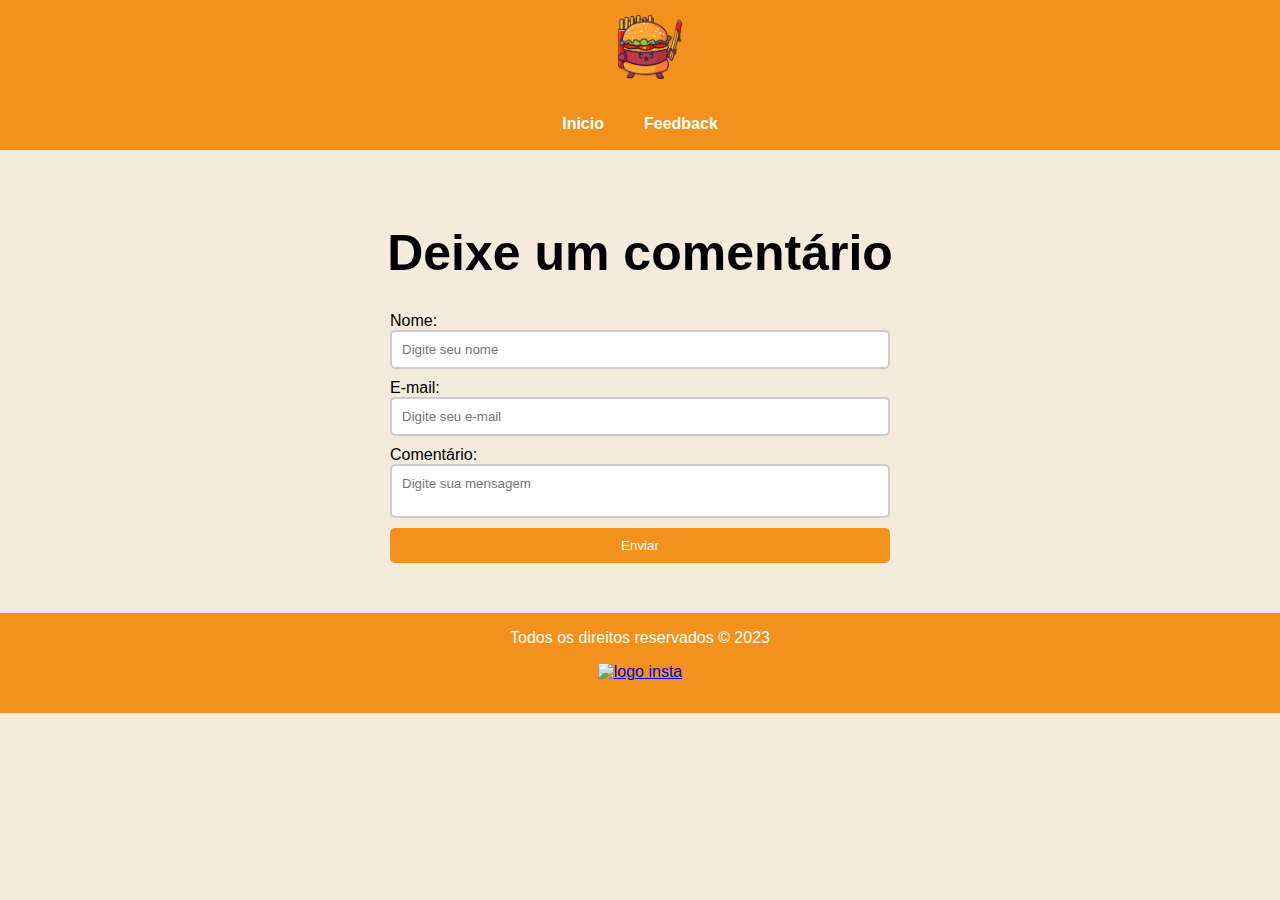
<file: pages/contact.html>
<!DOCTYPE html>
<html lang="en">

<head>
  <meta charset="UTF-8" />
  <title>Angry Burger</title>
  <link rel="stylesheet" href="../assets/css/style.contact.css">
</head>

<body>
  <iframe src="./../layouts/header.html" frameborder="0" scrolling="no" width="100%"></iframe>
  <div id="container">
    <h1>Deixe um comentário</h1>
    <form action="../pages/sucess.html">
      <label for="nome">Nome:</label>
      <input type="text" id="nome" name="nome" placeholder="Digite seu nome" required />

      <label for="email">E-mail:</label>
      <input type="email" id="email" name="email" placeholder="Digite seu e-mail" required />

      <label for="mensagem">Comentário:</label>
      <textarea id="mensagem" name="mensagem" placeholder="Digite sua mensagem" required></textarea>

      <button type="submit">Enviar</button>
    </form>
  </div>
  <iframe id="iframefooter" src="./../layouts/footer.html" frameborder="0" scrolling="no" width="100%"></iframe>
</body>

</html>
</file>
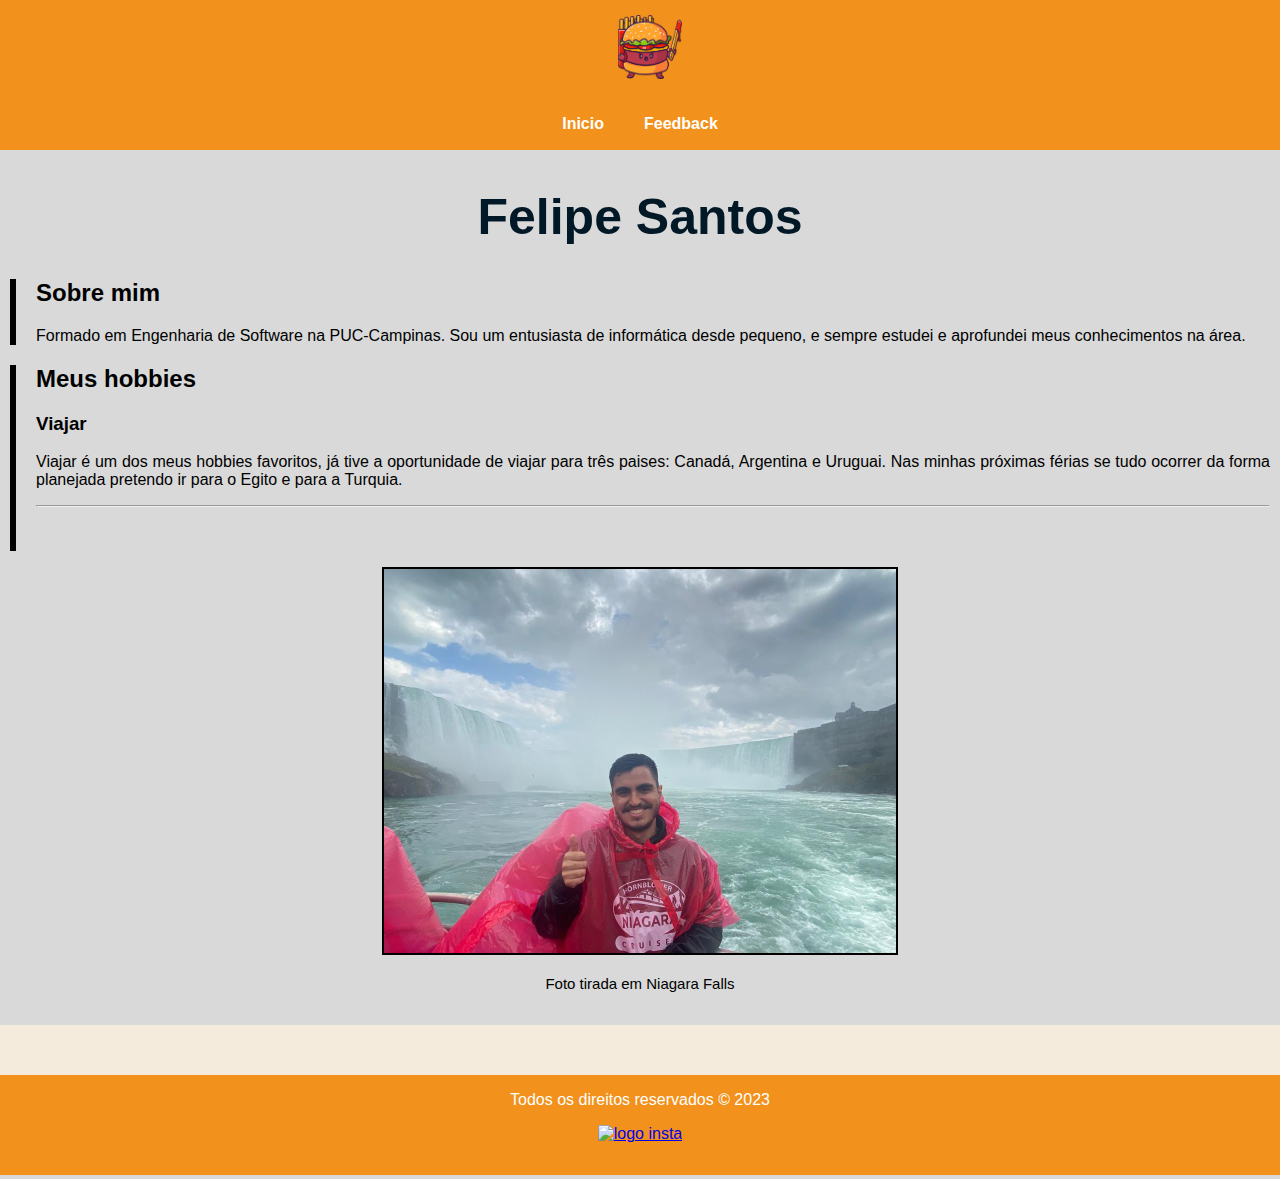
<file: pages/felipe.html>
<!DOCTYPE html>
<html>

<head>
    <meta charset="utf-8" />
    <title>Angry Burger</title>
    <link rel="icon" type="image/x-icon" href="../assets/images/logo.png">
</head>

<body style="margin: 0; padding: 0; background-color: #D9D9D9; font-family: Verdana, Geneva, Tahoma, sans-serif;">
    <iframe src="../layouts/header.html" frameborder="0" scrolling="no" width="100%"></iframe>


    <article style="margin: 10px;">
        <a href="https://twitter.com/92FelipeSantos" target="_blank"
            style="text-decoration: none; color: #011826;">
            <h1 style="text-align: center; font-size: 50px;">Felipe Santos</h1>
        </a>

        <section style="border-left: 6px solid black; padding-left: 20px;">
            <h2>Sobre mim</h2>

            <p style="text-align: justify;">Formado em Engenharia de Software na PUC-Campinas. Sou um entusiasta de
                informática desde pequeno, e sempre estudei e aprofundei meus conhecimentos na área.</p>
        </section>

        <section style="text-align:justify; border-left: 6px solid black; padding-left: 20px;">
            <h2>Meus hobbies</h2>

            <h3>Viajar</h3>

            <p>Viajar é um dos meus hobbies favoritos, já tive a oportunidade de viajar para três paises: Canadá,
                Argentina e Uruguai. Nas minhas próximas férias se tudo ocorrer da forma planejada pretendo ir para o
                Egito e para a Turquia. </p>
            <hr>
            <br>
            <br>
        </section>
        <section>
            <p style="text-align: center;">
                <img src="../assets/images/thiago.jpeg" width="512" height="384" style="border: 2px solid black;">
            </p>
            <p style="text-align: center; font-size: 15px;">Foto tirada em Niagara Falls</p>
        </section>

    </article>
    <br>

    <iframe src="../layouts/footer.html" frameborder="0" scrolling="no" width="100%"></iframe>

</body>

</html>
</file>
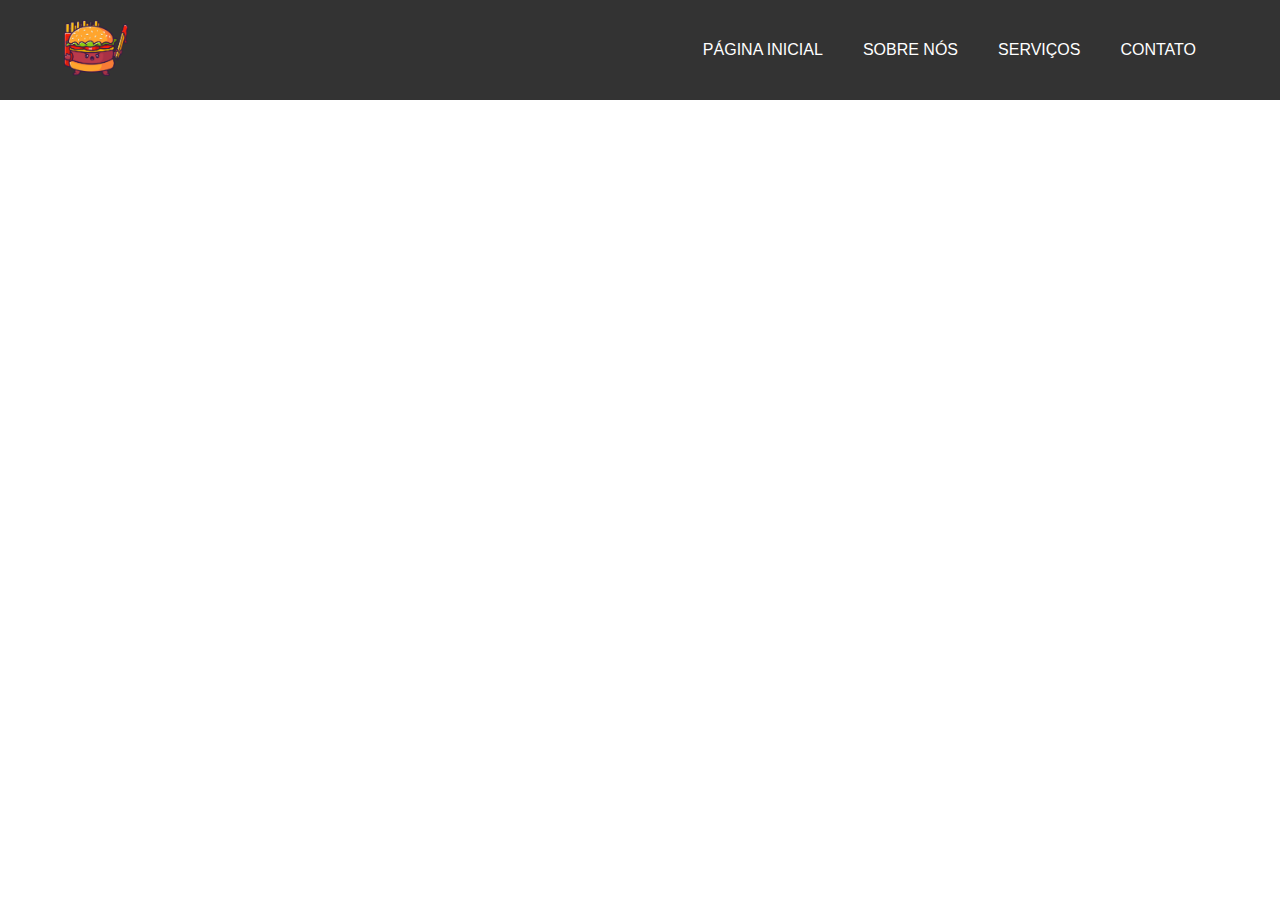
<file: pages/rev.html>
<!DOCTYPE html>
<html>

<head>
	<meta charset="UTF-8">
	<title>Angry Burger</title>
	<link rel="stylesheet" type="text/css" href="../assets/css/style.rev.css">
    <link rel="icon" type="image/x-icon" href="assets/images/logo-white.png">
</head>

<body>
    <iframe src="/layouts/header-rev.html" frameborder="0" scrolling="no" width="100%" height="100px"></iframe>
</body>
</html>
</file>
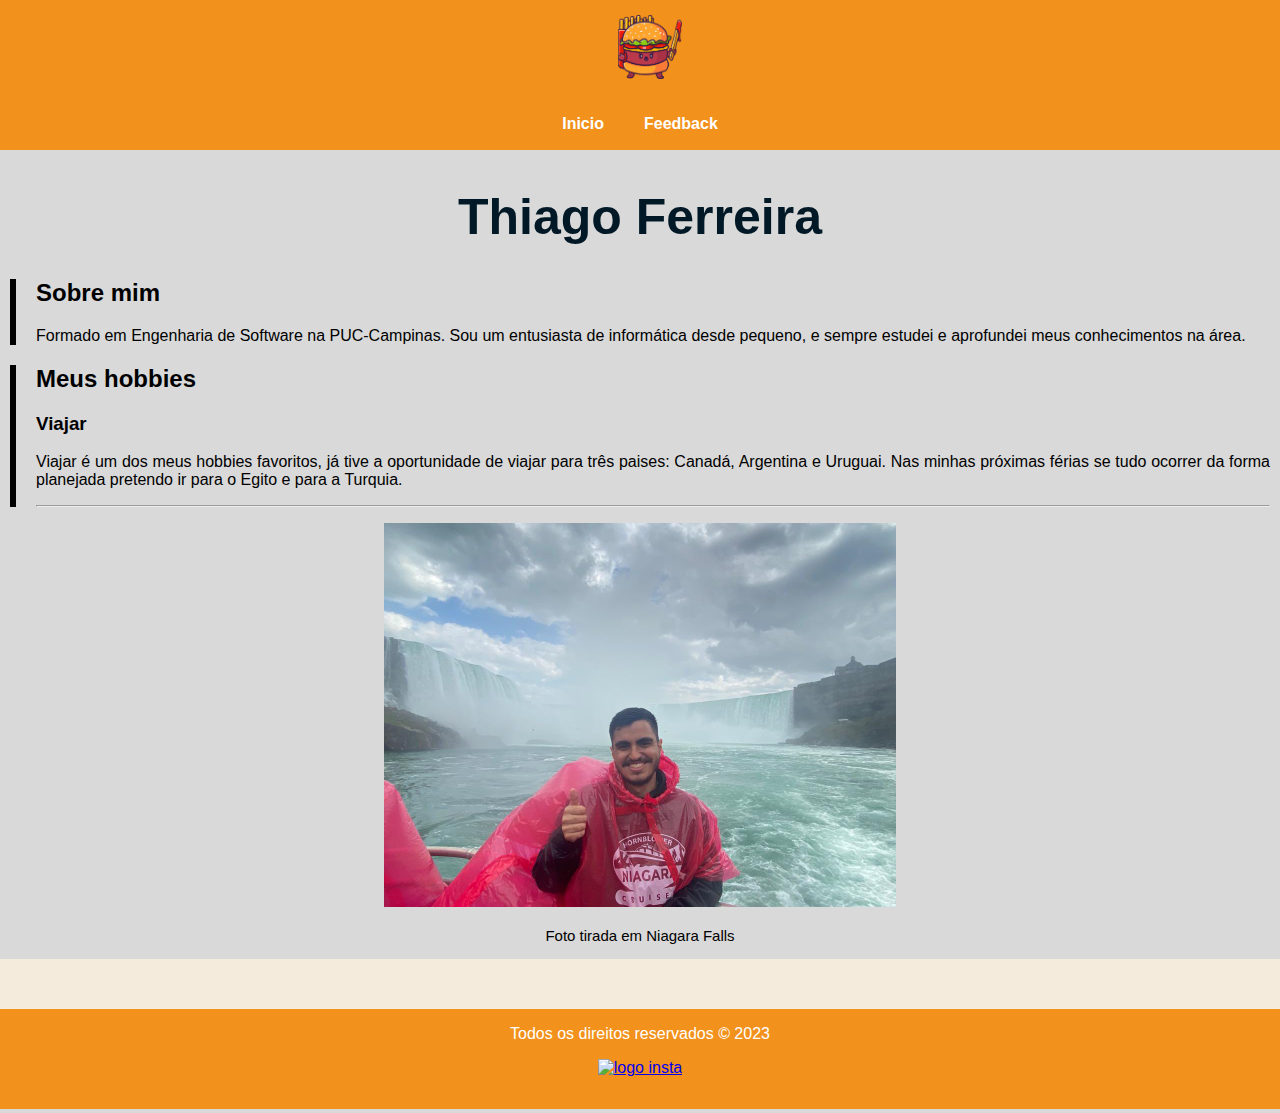
<file: pages/thiago.html>
<!DOCTYPE html>
<html>

<head>
    <meta charset="utf-8" />
    <title>Angry Burger</title>
    <link rel="icon" type="image/x-icon" href="../assets/images/logo.png">
    <link rel="stylesheet" href="../assets/css/style.thiago.css">
</head>

<body>
    <iframe src="../layouts/header.html" frameborder="0" scrolling="no" width="100%"></iframe>

    <article id="article">
        <a href="https://www.instagram.com/thiago.rferreira" target="_blank" id="link_title">
            <h1 id="main_title">Thiago Ferreira</h1>
        </a>

        <section id="section_aboutme">
            <h2>Sobre mim</h2>

            <p style="text-align: justify;">Formado em Engenharia de Software na PUC-Campinas. Sou um entusiasta de
                informática desde pequeno, e sempre estudei e aprofundei meus conhecimentos na área.</p>
        </section>

        <section id="section_myhobbies">
            <h2>Meus hobbies</h2>

            <h3>Viajar</h3>

            <p>Viajar é um dos meus hobbies favoritos, já tive a oportunidade de viajar para três paises: Canadá,
                Argentina e Uruguai. Nas minhas próximas férias se tudo ocorrer da forma planejada pretendo ir para o
                Egito e para a Turquia. </p>
            <hr>
        </section>
        <section id="section_image">
            <p>
                <img src="../assets/images/thiago.jpeg" width="512" height="384">
            </p>
            <p id="p_subtitle">Foto tirada em Niagara Falls</p>
        </section>
    </article>

    <iframe src="../layouts/footer.html" frameborder="0" scrolling="no" width="100%"></iframe>

</body>

</html>
</file>
<file: assets/css/style.contact.css>
@import url('https://fonts.cdnfonts.com/css/harry-potter');

* {
  margin: 0;
  padding: 0;
  color: rgb(0, 0, 0);
  font-family: 'Harry Potter', sans-serif;

}

body {
  background-color: #f5ebdc;
  font-family: Verdana, Geneva, Tahoma, sans-serif;
  margin: 0;
  padding: 0;
}

h1 {
  text-align: center;
  padding: 10px;
  font-size: 50px;
  margin-top: 60px;

}

label {
  padding: 5;
}

/* estilo para o formulário */
form {
  display: flex;
  flex-direction: column;
  width: 80%;
  max-width: 500px;
  margin: 0 auto;
  padding-top: 20px;
}

input[type="text"],
input[type="email"],
textarea {
  padding: 10px;
  margin-bottom: 10px;
  border: 2px solid #ccc;
  border-radius: 5px;
  resize: none;
}

button {
  padding: 10px;
  background-color: #F2911B;
  color: white;
  border: none;
  border-radius: 5px;
  cursor: pointer;
}

button:hover {
  background-color: #ce7100;

}

#iframefooter {
  bottom: 0px;
  margin-bottom: -5px;
}
</file>
<file: assets/css/style.rev.css>
* {
    margin: 0;
    padding: 0;
}
</file>
<file: assets/css/style.thiago.css>
body {
    margin: 0;
    padding: 0;
    background-color: #D9D9D9;
    font-family: Verdana, Geneva, Tahoma, sans-serif;
}

header {
    text-align: center;
    background-color: #011826;
    margin: 0;
    padding: 10px;
}

#article {
    margin: 10px;
}

#main_title {
    text-align: center;
    font-size: 50px;
}

#link_title {
    text-decoration: none;
    color: #011826;
}

#section_aboutme {
    border-left: 6px solid black;
    padding-left: 20px;
}

#section_myhobbies {
    text-align: justify;
    border-left: 6px solid black;
    padding-left: 20px;
}

#section_image {
    text-align: center;
}

#p_subtitle {
    text-align: center;
    font-size: 15px;
}

footer {
    text-align: center;
    background-color: #011826;
    height: 50px;
}

#p_footer {
    margin-right: 20px;
    margin-bottom: 0px;
    margin-top: 20px;
    color: #D9D9D9;
    font-size: 15px;
}
</file>
